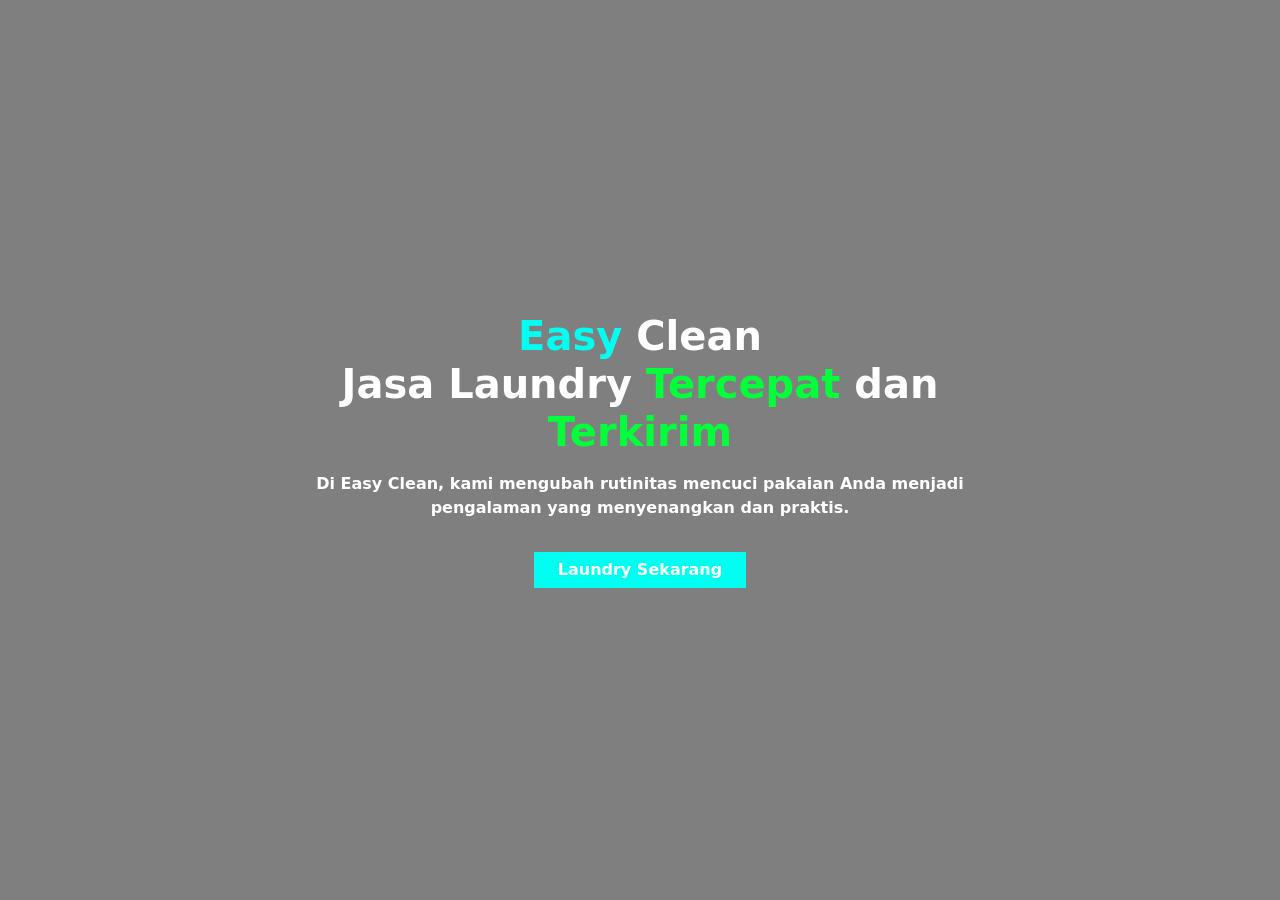
<file: index.html>
<!DOCTYPE html>
<html lang="en">
  <head>
    <meta charset="UTF-8" />
    <meta name="viewport" content="width=device-width, initial-scale=1.0" />

    <!-- link bootstrap  -->
    <link
      href="https://cdn.jsdelivr.net/npm/bootstrap@5.3.3/dist/css/bootstrap.min.css"
      rel="stylesheet"
      integrity="sha384-QWTKZyjpPEjISv5WaRU9OFeRpok6YctnYmDr5pNlyT2bRjXh0JMhjY6hW+ALEwIH"
      crossorigin="anonymous" />
    <!-- link ke file css -->
    <link rel="stylesheet" href="css/home.css" />
    <title>Document</title>
  </head>
  <body>
    <section class="hero">
      <div class="overlay"></div>
      <div class="row justify-content-center">
        <div class="text px-4 px-md-0 col-md-8 text-center">
          <div class="title display-6 fw-semibold ">
            <span style="color: #00fff0">Easy</span> Clean <br />
            Jasa Laundry <span class="green">Tercepat</span> dan <span class="green">Terkirim</span>
          </div>
          <div class="subtitle fw-semibold my-3">
            Di Easy Clean, kami mengubah rutinitas mencuci pakaian Anda menjadi pengalaman yang menyenangkan dan praktis.
          </div>
          <button type="button" class="btn btn-info mt-3 px-4 rounded-0 text-white fw-semibold border-0">Laundry Sekarang</button>
        </div>
      </div>
    </section>

    <!-- link bootstrap -->
    <script
      src="https://cdn.jsdelivr.net/npm/bootstrap@5.3.3/dist/js/bootstrap.bundle.min.js"
      integrity="sha384-YvpcrYf0tY3lHB60NNkmXc5s9fDVZLESaAA55NDzOxhy9GkcIdslK1eN7N6jIeHz"
      crossorigin="anonymous"></script>
  </body>
</html>
</file>
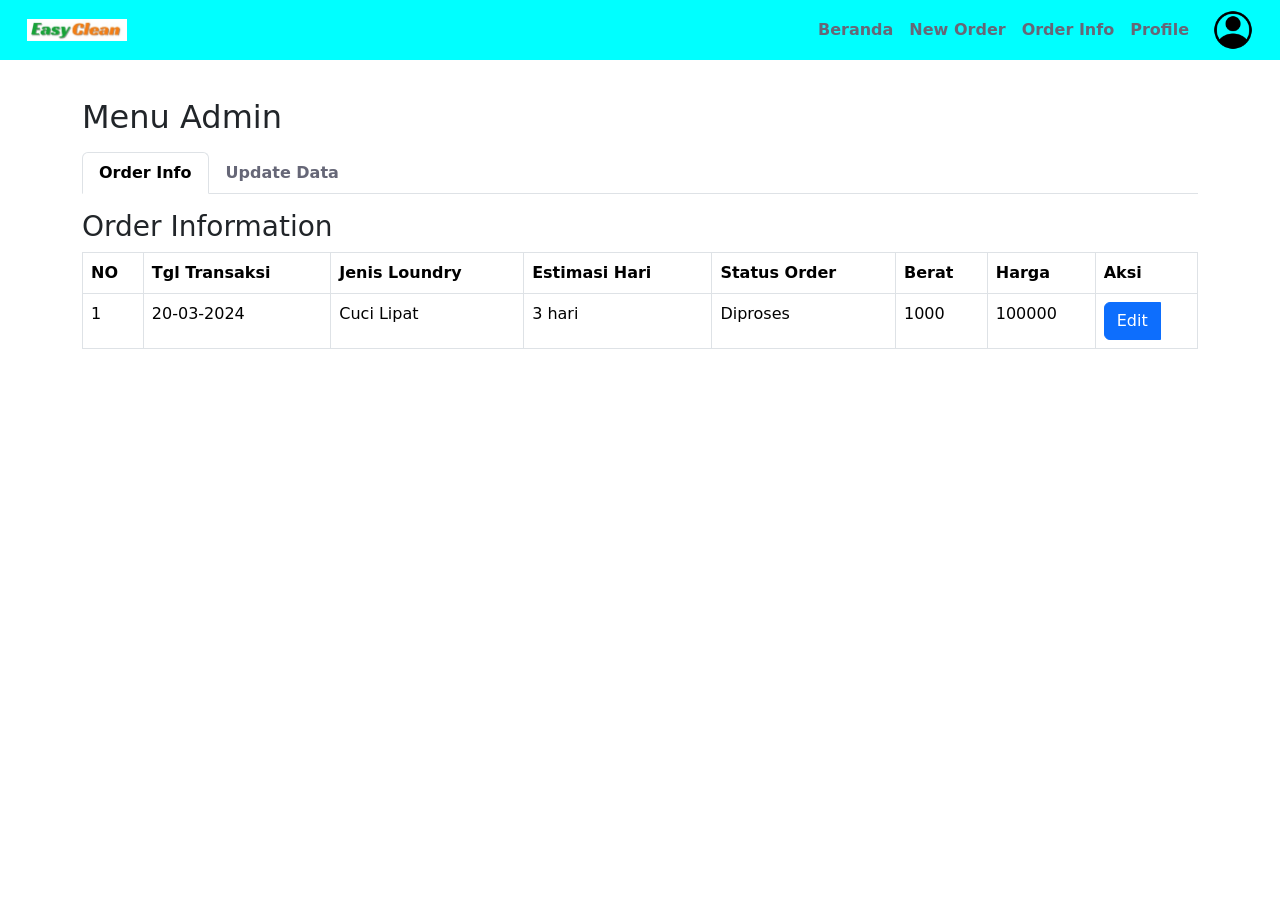
<file: orderInfo.html>
<!DOCTYPE html>
<html lang="en">

<head>
    <meta charset="UTF-8" />
    <meta name="viewport" content="width=device-width, initial-scale=1.0" />

    <!-- link bootstrap  -->
    <link href="https://cdn.jsdelivr.net/npm/bootstrap@5.3.3/dist/css/bootstrap.min.css" rel="stylesheet"
        integrity="sha384-QWTKZyjpPEjISv5WaRU9OFeRpok6YctnYmDr5pNlyT2bRjXh0JMhjY6hW+ALEwIH" crossorigin="anonymous" />
    <!-- link ke file css -->
    <link rel="stylesheet" href="css/orderInfo.css" />
    <title>Document</title>
</head>

<body>
    <!-- NAVBAR -->
    <nav class="navbar navbar-expand-lg fixed-top">
        <div class="container-fluid">
            <a href="#" class="navbar-brand me-auto"><img src="/image/navbar/logo.jpg" width="50" height="50" /></a>
            <div class="offcanvas offcanvas-end" tabindex="-1" id="offcanvasNavbar"
                aria-labelledby="offcanvasNavbarLabel">
                <div class="offcanvas-header">
                    <a href="#" class="navbar-brand me-auto"><img src="/image/navbar/logo.jpg" width="50" height="50" /></a>
                    <button type="button" class="btn-close" data-bs-dismiss="offcanvas" aria-label="Close"></button>
                </div>
                <div class="offcanvas-body">
                    <ul class="navbar-nav justify-content-end flex-grow-1 pe-3">
                        <li class="nav-item">
                            <a class="nav-link" aria-current="page" href="#">Beranda</a>
                        </li>
                        <li class="nav-item">
                            <a class="nav-link" aria-current="page" href="newOrder.html">New Order</a>
                        </li>
                        <li class="nav-item">
                            <a class="nav-link" aria-current="page" href="orderInfo.html">Order Info</a>
                        </li>
                        <li class="nav-item">
                            <a class="nav-link" aria-current="page" href="profile.html">Profile</a>
                        </li>
                    </ul>
                </div>
            </div>
            <img class="navUsers" aria-current="page" src="/image/navbar/users.png">
            <button class="navbar-toggler" type="button" data-bs-toggle="offcanvas" data-bs-target="#offcanvasNavbar"
                aria-controls="offcanvasNavbar" aria-label="Toggle navigation">
                <span class="navbar-toggler-icon"></span>
            </button>
        </div>
    </nav>
    <!-- END OF NAVBAR -->

    <main class="container mt-5">
        <h2>Menu Admin</h2>
        <ul class="nav nav-tabs mt-3" id="myTab" role="tablist">
          <li class="nav-item">
            <a class="nav-link active" id="order-info-tab" data-toggle="tab" href="#order-info" role="tab" aria-controls="order-info" aria-selected="true">Order Info</a>
          </li>
          <li class="nav-item">
            <a class="nav-link" id="update-data-tab" data-toggle="tab" href="#update-data" role="tab" aria-controls="update-data" aria-selected="false">Update Data</a>
          </li>
        </ul>
        <div class="tab-content" id="myTabContent">
          <!-- Order Info Tab -->
          <div class="tab-pane fade show active" id="order-info" role="tabpanel" aria-labelledby="order-info-tab">
            <h3 class="mt-3">Order Information</h3>
            <!-- Tabel history transaksi -->
            <table class="table table-bordered">
                <thead>
                    <tr>
                        <th>NO</th>
                        <th>Tgl Transaksi</th>
                        <th>Jenis Loundry</th>
                        <th>Estimasi Hari</th>
                        <th>Status Order</th>
                        <th>Berat</th>
                        <th>Harga</th>
                        <th>Aksi</th>
                    </tr>
                </thead>
                <tbody>
                    <tr>
                        <td>1</td>
                        <td>20-03-2024</td>
                        <td>Cuci Lipat</td>
                        <td>3 hari</td>
                        <td>Diproses</td>
                        <td>1000</td>
                        <td>100000</td>
                        <td>
                            <div class="btn-group">
                                <button type="button" class="btn btn-primary">Edit</button>
                                    <span class="caret"></span>
                                </button>
                                <ul class="dropdown-menu" role="menu">
                                    <li><a href="#">Baru</a></li>
                                    <li><a href="#">Diproses</a></li>
                                    <li><a href="#">Selesai</a></li>
                                    <li><a href="#">Dikirim</a></li>
                                    <li class="divider"></li>
                                    <li><a href="#">Hapus</a></li>
                                </ul>
                            </div>
                        </td>
                    </tr>
                </tbody>
            </table>
          </div>
          <!-- Update Data Tab -->
          <div class="tab-pane fade" id="update-data" role="tabpanel" aria-labelledby="update-data-tab">
            <h3 class="mt-3">Update Laundry Data</h3>
            <!-- Form untuk update data loundry -->
            <form class="mt-3">
              <div class="form-group">
                <label for="update-weight">Update Berat Laundry</label>
                <input type="text" class="form-control" id="update-weight" placeholder="Masukkan berat laundry">
              </div>
              <div class="form-group">
                <label for="update-price">Update Harga Laundry</label>
                <input type="text" class="form-control" id="update-price" placeholder="Masukkan harga laundry">
              </div>
              <button type="submit" class="btn btn-primary">Update Data</button>
            </form>
          </div>
        </div>
    </main>
    <!-- link bootstrap -->
    <script src="https://cdn.jsdelivr.net/npm/bootstrap@5.3.3/dist/js/bootstrap.bundle.min.js"
        integrity="sha384-YvpcrYf0tY3lHB60NNkmXc5s9fDVZLESaAA55NDzOxhy9GkcIdslK1eN7N6jIeHz"
        crossorigin="anonymous"></script>
</body>
</html>
</file>
<file: css/home.css>
.hero {
  background: url(https://media.istockphoto.com/id/1346705134/photo/laundry-shop-interior-with-counter-and-washing-machines-3d-rendering.jpg?b=1&s=170667a&w=0&k=20&c=WoOjvX7xSAKPlPxFRCB4Ank6Yp6UWwVuawjbYyyLK70=);
  background-size: cover;
  color: white;
  display: flex;
  height: 100vh;
  overflow-x: hidden;
  width: 100%;
  flex-direction: column;
  align-items: center;
  justify-content: center;
  z-index: 1;
}

.text {
  z-index: 2;
}

.green {
  color: #02ff3a;
}

.btn {
  background: #00fff0 !important;
}

.overlay {
  background-color: rgb(0, 0, 0);
  position: absolute;
  width: 100%;
  height: 100%;
  z-index: 2;
  opacity: 0.5;
}
</file>
<file: css/orderInfo.css>
* {
    margin: 0;
    padding: 0;
    box-sizing: border-box;
}

.navbar {
    background-color: aqua;
    padding: 0 15px;
}

.navbar-brand img {
    width: 100px;
    object-fit: contain;
}

.navbar-nav {
    display: flex;
    align-items: center;
}

@media (max-width: 991px) {
    .navbar-nav {
        display: block; /* Mengubah tata letak menjadi blok saat layar berukuran kecil */
    }
}

.navbar-item {
    margin-right: 5px;
}

.navUsers {
    width: 40px; /* Adjusted width */
    height: 40px;
}

.nav-link {
    font-weight: bold;
    color: #666777;
    position: relative;
}

.nav-link:hover, .nav-link:active {
    color: #000;
}

/* .nav-link::before {
    content: "";
    position: absolute;
    bottom: 0;
    left: 50%;
    transform: translateY(-20%);
    width: 0;
    height: 2px;
    background-color: #009978;
    visibility: hidden;
    transition: 0.3s ease-in-out;
}

.nav-link:hover::before, .nav-link:active::before {
    width: 100%;
    visibility: visible;
} */

.navbar-toggler {
    border: none;
    font-size: 1.25rem;
}

.navbar-toggler:focus {
    box-shadow: none;
    outline: none;
}

main.container h2 {
    padding-top: 50px; /* Sesuaikan nilai padding sesuai kebutuhan */
}
</file>
